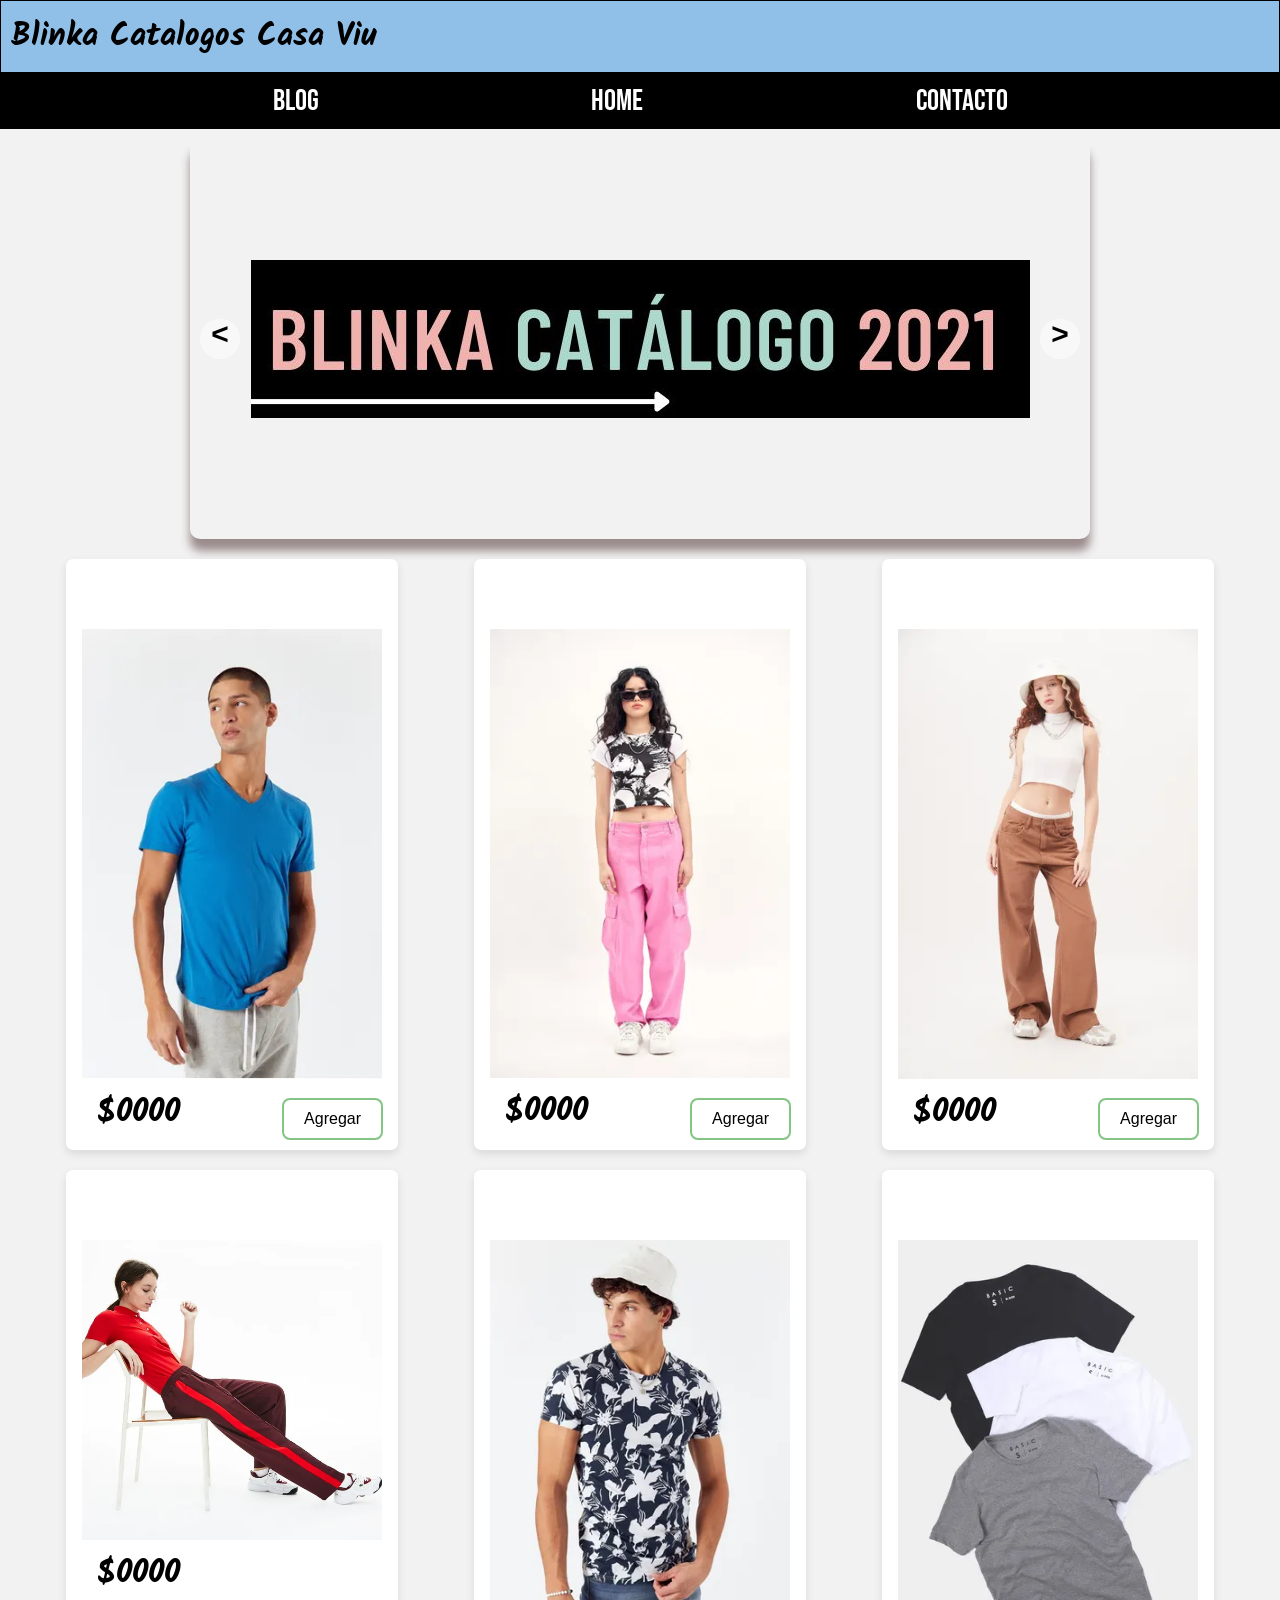
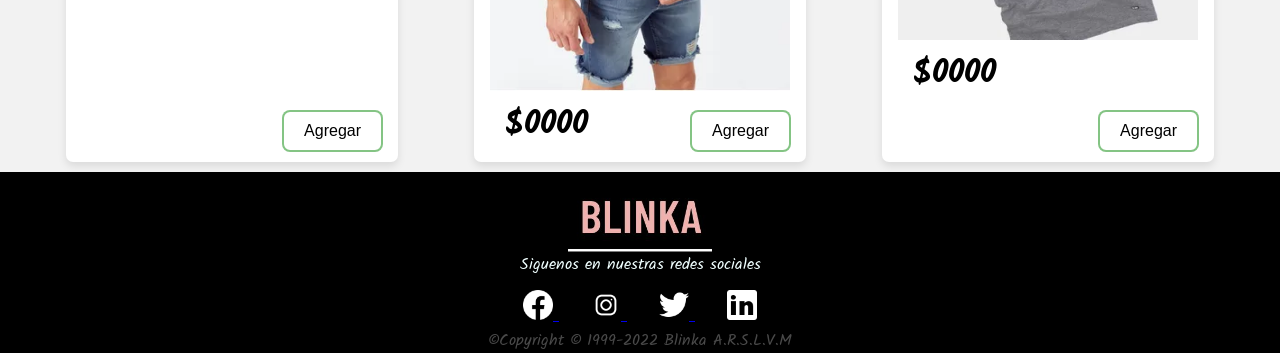
<file: index.html>
<!DOCTYPE html>
<html lang="es">

<head>
  <meta charset="UTF-8">
  <meta http-equiv="X-UA-Compatible" content="IE=edge">
  <meta name="viewport" content="width=device-width, initial-scale=1.0">
  <title>Blinka</title>
  <link rel="stylesheet" href="css/style.css">
  <link href="https://fonts.googleapis.com/css2?family=Kalam&family=Nerko+One&display=swap" rel="stylesheet">
</head>

<body>
  <header>
    <div class="pag-nav">
      <h1>Blinka Catalogos Casa Viu</h1>
    </div>

    <nav>
      <ul>
        <li><a href="html/blog.html" class="a-nav">BLOG</a></li>
        <li><a href="index.html" class="a-nav">HOME</a></li>
        <li><a href="html/contacto.html" class="a-nav">CONTACTO</a></li>
      </ul>
    </nav>
  </header>
    <!-- Galeria  -->

      <div class="contenedor-slider">
          <div class="slider" id="slider">
  
              <div class="slider_seccion">
                  <img src="img/galeria-img/galeria_img1.jpg" alt="" class="slider_img">
              </div>
              <div class="slider_seccion">
                  <img src="img/galeria-img/galeria_img2.jpg" alt="" class="slider_img">
              </div>
              <div class="slider_seccion">
                  <img src="img/galeria-img/galeria_img3.jpg" alt="" class="slider_img">
              </div>
              <div class="slider_seccion">
                  <img src="img/galeria-img/galeria_img4.jpg" alt="" class="slider_img">
              </div>
  
          </div>
  
          <div class="slider_btn slider_btn-der" id="btn-der">&#62;</div>
          
          <div class="slider_btn slider_btn-izq" id="btn-izq">&#60;</div>
      </div>
      <script src="js/script.js"></script>
 
   
    <div class="pag-contenedor">
      <div class="producto-contenedor">
        <h2>nombre del producto</h2>
        <img src="img/product-1.png">
        <h1>$0000</h1>
        <button class="boton-agregar">Agregar</button>
      </div>

      <div class="producto-contenedor">
        <h2>nombre del producto</h2>
        <img src="img/product-2.png">
        <h1>$0000</h1>
        <button class="boton-agregar">Agregar</button>
      </div>

      <div class="producto-contenedor">
        <h2>nombre del producto</h2>
        <img src="img/product-3.png">
        <h1>$0000</h1>
        <button class="boton-agregar">Agregar</button>
      </div>

      <div class="producto-contenedor">
        <h2>nombre del producto</h2>
        <img src="img/product-4.png">
        <h1>$0000</h1>
        <button class="boton-agregar">Agregar</button>
      </div>

      <div class="producto-contenedor">
        <h2>nombre del producto</h2>
        <img src="img/product-5.png">
        <h1>$0000</h1>
        <button class="boton-agregar">Agregar</button>
      </div>

      <div class="producto-contenedor">
        <h2>nombre del producto</h2>
        <img src="img/product-6.png">
        <h1>$0000</h1>
        <button class="boton-agregar">Agregar</button>
      </div>
    </div>

    <footer>
      <div class="footer_pie-de-pagina">
        <img src="img/logo-blinka.jpg" alt="logo de pie de pagina" class="logo">
        <p>Siguenos en nuestras redes sociales</p>
        <div class="contenedor-iconos">
          <a href="https://www.facebook.com/" class="icono-social" target="_blank">
            <img src="img/FacebookBlanco.png" alt="icono facebook">
          </a>
          <a href="https://www.instagram.com/" class="icono-social" target="_blank">
            <img src="img/InstagramBlanco.png" alt="icono instagram">
          </a>
          <a href="https://twitter.com/?lang=es" class="icono-social" target="_blank">
            <img src="img/TwitterBlanco.png" alt="icono twitter" >
          </a>
          <a href="https://ar.linkedin.com/" class="icono-social" target="_blank">
            <img src="img/LinkedinBlanco.png" alt="icono Linkedin">
          </a>
        </div>
  
        <span class="copyright">
          &copy;Copyright © 1999-2022 Blinka A.R.S.L.V.M
        </span>
      </div>
    
</body>

</html>
</file>
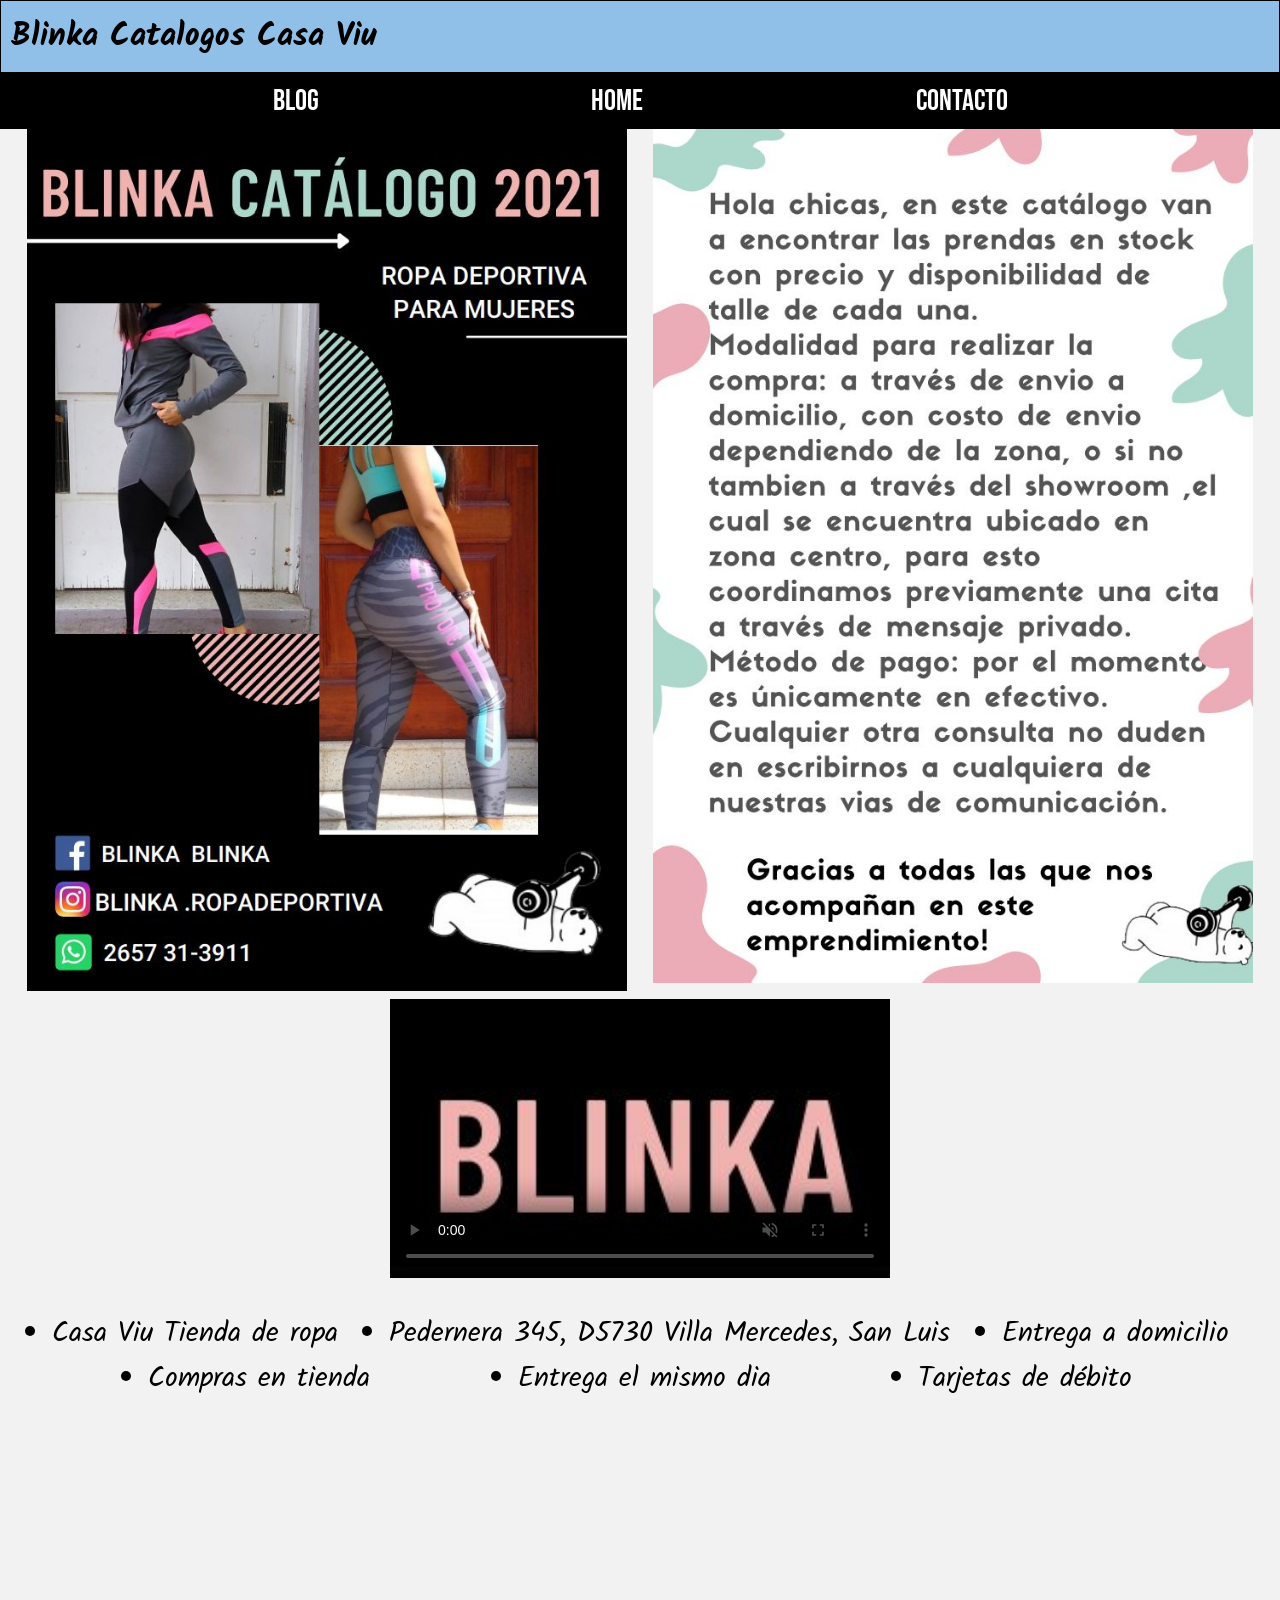
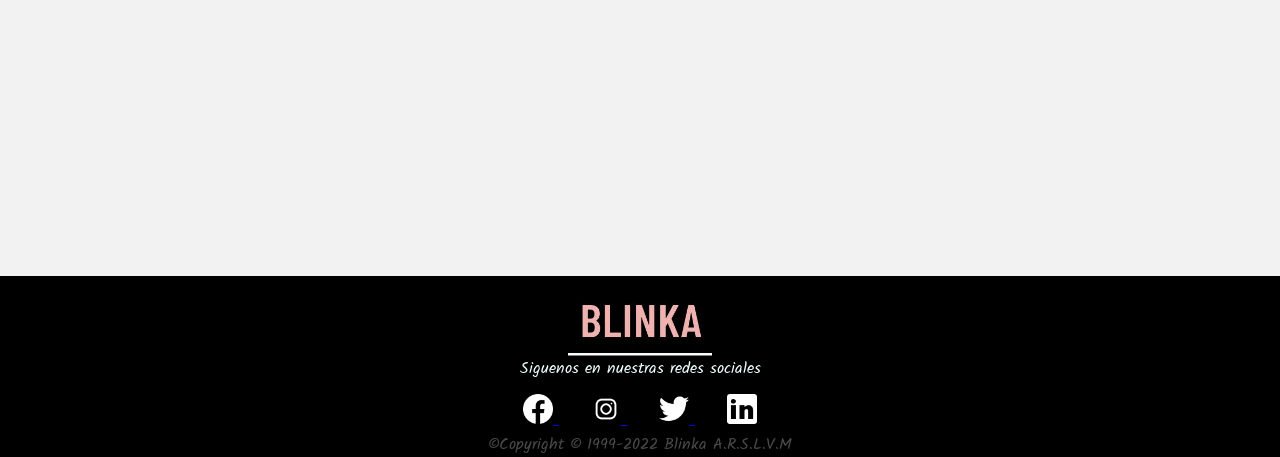
<file: html/blog.html>
<!DOCTYPE html>
<html lang="es">

<head>
  <meta charset="UTF-8">
  <meta http-equiv="X-UA-Compatible" content="IE=edge">
  <meta name="viewport" content="width=device-width, initial-scale=1.0">
  <title>Blinka BLOG</title>
  <link rel="stylesheet" href="../css/style.css">
  <link href="https://fonts.googleapis.com/css2?family=Kalam&family=Nerko+One&display=swap" rel="stylesheet">
</head>

<body>
  <header>
    <div class="pag-nav">
      <h1>Blinka Catalogos Casa Viu</h1>
    </div>

    <nav>
      <ul>
        <li><a href="blog.html" class="a-nav">BLOG</a></li>
        <li><a href="../index.html" class="a-nav">HOME</a></li>
        <li><a href="contacto.html" class="a-nav">CONTACTO</a></li>
      </ul>
    </nav>
  </header>
  <main>
    <div class="contenedor-portada">
      <div class="portada">
        <img src="../img/blog-img/blog-img1.jpg" alt="img1">
      </div>
      <div class="portada">
        <img src="../img/blog-img/blog-img2.jpg" alt="img2">
      </div>
      <div class="video">
        <video src="../video/blog-video.mp4" controls muted loop poster="../img/logo-blinka.jpg"></video>
      </div>
    </div>
    <div class="ubicacion">
      <ul class="ubicacion-datos">
        <li class="datos">Casa Viu Tienda de ropa</li>
        <li class="datos">Pedernera 345, D5730 Villa Mercedes, San Luis</li>
        <li class="datos">Entrega a domicilio</li>
        <li class="datos">Compras en tienda</li>
        <li class="datos">Entrega el mismo dia</li>
        <li class="datos">Tarjetas de débito</li>
      </ul>
      <iframe src="https://www.google.com/maps/embed?pb=!3m2!1ses-419!2sar!4v1667858442508!5m2!1ses-419!2sar!6m8!1m7!1siLsby-d3CdiA0tahP5P4YQ!2m2!1d-33.68657664004376!2d-65.46651143817644!3f99.49500594590428!4f3.574284986711902!5f0.7820865974627469" width="600" height="450" style="border:0;" allowfullscreen="" loading="lazy" referrerpolicy="no-referrer-when-downgrade"></iframe>
    </div>
  </main>

  <div class="footer_pie-de-pagina">
    <img src="../img/logo-blinka.jpg" alt="logo de pie de pagina" class="logo">
    <p>Siguenos en nuestras redes sociales</p>
    <div class="contenedor-iconos">
      <a href="https://www.facebook.com/" class="icono-social" target="_blank">
        <img src="../img/FacebookBlanco.png" alt="icono facebook">
      </a>
      <a href="https://www.instagram.com/" class="icono-social" target="_blank">
        <img src="../img/InstagramBlanco.png" alt="icono instagram">
      </a>
      <a href="https://twitter.com/?lang=es" class="icono-social" target="_blank">
        <img src="../img/TwitterBlanco.png" alt="icono twitter">
      </a>
      <a href="https://ar.linkedin.com/" class="icono-social" target="_blank">
        <img src="../img/LinkedinBlanco.png" alt="icono Linkedin">
      </a>
    </div>

    <span class="copyright">
      &copy;Copyright © 1999-2022 Blinka A.R.S.L.V.M
    </span>
  </div>

</body>

</html>
</file>
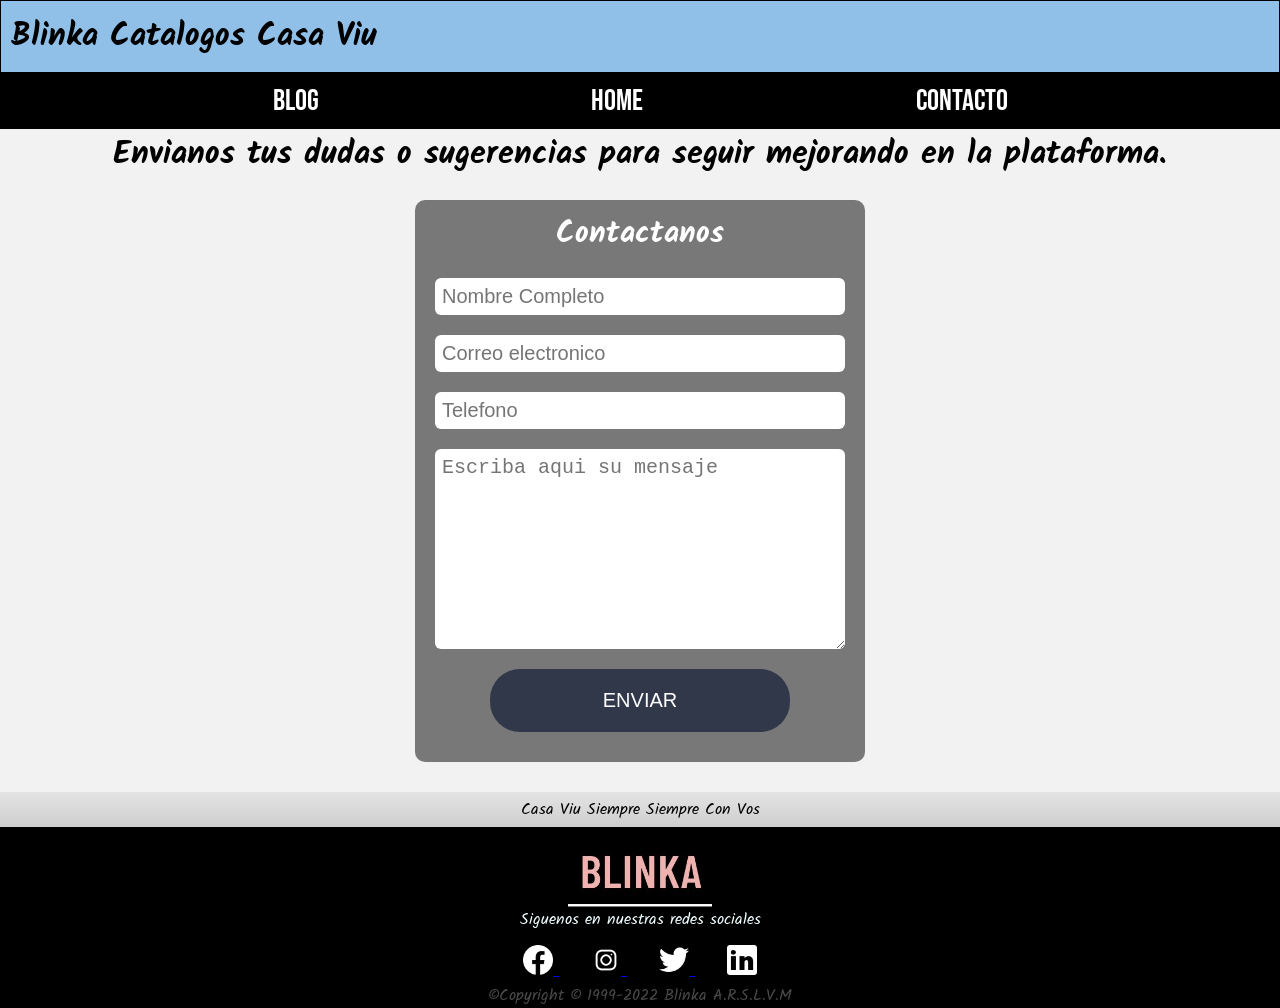
<file: html/contacto.html>
<!DOCTYPE html>
<html lang="es">

<head>
  <meta charset="UTF-8">
  <meta http-equiv="X-UA-Compatible" content="IE=edge">
  <meta name="viewport" content="width=device-width, initial-scale=1.0">
  <title>Blinka CONTACTO</title>
  <link rel="stylesheet" href="../css/style.css">
  <link href="https://fonts.googleapis.com/css2?family=Kalam&family=Nerko+One&display=swap" rel="stylesheet">
  <script src="../js/script.js"></script>
</head>

<body>
  <header>
    <div class="pag-nav">
      <h1>Blinka Catalogos Casa Viu</h1>
    </div>

    <nav>
      <ul>
        <li><a href="blog.html" class="a-nav">BLOG</a></li>
        <li><a href="../index.html" class="a-nav">HOME</a></li>
        <li><a href="contacto.html" class="a-nav">CONTACTO</a></li>
      </ul>
    </nav>
  </header>

  <main>
    <h1>Envianos tus dudas o sugerencias para seguir mejorando en la plataforma.</h1>

    <form action="#">
      <h2>Contactanos</h2>
      <input type="text" id="nombre" name="nombre" placeholder="Nombre Completo" required>
      <input type="email" id="correo" name="correo" placeholder="Correo electronico" required>
      <input type="number" id="telefono" name="telefono" placeholder="Telefono" required>
      <textarea name="comentario" id="comentario" placeholder="Escriba aqui su mensaje" required></textarea>
      <input type="button" value="ENVIAR" id="boton" onclick="return confirmarEnvio()">
    </form>

  </main>


  <footer>
    <div class="footer_linea">
      Casa Viu Siempre Siempre Con Vos
    </div>

    <div class="footer_pie-de-pagina">
      <img src="../img/logo-blinka.jpg" alt="logo de pie de pagina" class="logo">
      <p>Siguenos en nuestras redes sociales</p>
      <div class="contenedor-iconos">
        <a href="https://www.facebook.com/" class="icono-social" target="_blank">
          <img src="../img/FacebookBlanco.png" alt="icono facebook">
        </a>
        <a href="https://www.instagram.com/" class="icono-social" target="_blank">
          <img src="../img/InstagramBlanco.png" alt="icono instagram">
        </a>
        <a href="https://twitter.com/?lang=es" class="icono-social" target="_blank">
          <img src="../img/TwitterBlanco.png" alt="icono twitter">
        </a>
        <a href="https://ar.linkedin.com/" class="icono-social" target="_blank">
          <img src="../img/LinkedinBlanco.png" alt="icono Linkedin">
        </a>
      </div>

      <span class="copyright">
        &copy;Copyright © 1999-2022 Blinka A.R.S.L.V.M
      </span>
    </div>
  </footer>
</body>

</html>
</file>
<file: css/style.css>
@import url('https://fonts.googleapis.com/css2?family=Bebas+Neue&family=Kalam&family=Nerko+One&display=swap');

* {
  box-sizing: border-box;
  margin: 0;
}

body {
  background-color: #f2f2f2;
  font-family: 'Kalam', cursive;
  display: flex;
  flex-direction: column;
  min-height: 100vh;
}

/* /////  MENU DE NAVEGACION /////// */
ul {
  display: flex;
  justify-content: space-evenly;
  list-style: none;
  background-color: black;
  padding: 10px 0;
}

.a-nav {
  text-decoration: none;
  color: white;
  font-family: 'Bebas Neue';
  font-size: 30px;
}

.a-nav:hover {
  background-color: rgba(255, 255, 255, 0.466);
  padding: 7px;
  border-radius: 10px;
  transition: 0.4s;
}

.a-nav:active {
  background-color: #fff;
  color: black;
}

.pag-nav {
  background-color: #90c0e7;
  border: 1px solid black;
}

.pag-nav h1 {
  margin: 10px;
}

/* /////  GALERIA  /////// */
.contenedor-slider {
  width: 90%;
  max-width: 900px;
  margin: 10px auto 10px auto;
  overflow: hidden;
  border-radius: 10px;
  box-shadow: 0 12px 10px #9b8b8b;
  position: relative;
}

.slider {
  display: flex;
  width: 400%;
  height: 400px;
  margin-left: -100%;
}

.slider_seccion {
  width: 100%;
}

.slider_img {
  display: block;
  width: 100%;
  height: 100%;
  object-fit: scale-down;
}

.slider_btn {
  width: 40px;
  height: 40px;
  background: rgba(255, 255, 255, 0.5);
  font-size: 30px;
  font-weight: bold;
  font-family: monospace;
  text-align: center;
  border-radius: 50%;
  cursor: pointer;
  position: absolute;
  top: 50%;
  transform: translateY(-50%);
}

.slider_btn:hover {
  background: rgb(182, 169, 169);
}

.slider_btn:active {
  background-color: rgb(158, 153, 133);
  color: rgb(201, 27, 27);
}

.slider_btn-izq {
  left: 10px;
}

.slider_btn-der {
  right: 10px;
}

/* ///////////////////////// */

/* CATALAGO DE PRODUCTOS */
.pag-contenedor {
  display: flex;
  flex-wrap: wrap;
  justify-content: space-evenly;
}

.producto-contenedor {
  border-radius: 7px;
  margin: 10px;
  padding: 2px 16px;
  position: relative;
  box-shadow: 0 4px 8px 0 rgba(0, 0, 0, 0.1);
  background-color: white;
}

.producto-contenedor:hover {
  box-shadow: 0 8px 16px 0 rgba(0, 0, 0, 0.2);
}

.producto-contenedor img {
  width: 300px;
}

.producto-contenedor h1 {
  margin-bottom: 10px;
  margin-left: 15px;
}

.boton-agregar {
  font-size: 16px;
  text-align: center;
  border-radius: 8px;
  padding: 10px 20px;
  background-color: white;
  border: 2px solid rgba(22, 143, 22, 0.527);
  transition-duration: 0.4s;
  position: absolute;
  right: 15px;
  bottom: 10px;
}

.boton-agregar:hover {
  background-color: rgba(22, 143, 22, 0.527);
  color: white;
}

main h1 {
  text-align: center;
}
/* ///////// FORMULARIO ///////////// */
form {
  width: 450px;
  margin: auto;
  background: rgba(0, 0, 0, 0.5);
  padding: 10px 20px;
  box-sizing: border-box;
  margin-top: 20px;
  margin-bottom: 30px;
  border-radius: 10px;
  display: flex;
  flex-direction: column;
  align-items: center;
}

h2 {
  color: #fff;
  text-align: center;
  font-size: 30px;
  margin-bottom: 20px;
}

input,
textarea {
  width: 100%;
  margin-bottom: 20px;
  padding: 7px;
  font-size: 20px;
  border: none;
  border-radius: 6px;
}

textarea {
  min-height: 200px;
  max-height: 200px;
  max-width: 100%;
  min-width: 100%;
}

input[type="button"] {
  width: 300px;
  border-radius: 30px;
}

#boton {
  background: #31384A;
  color: #fff;
  padding: 20px;
}

#boton:hover {
  cursor: pointer;
  background-color: #fff;
  color: #31384A;
  transition: 0.5s;
}

#boton:active {
  background-color: rgb(31, 29, 29);
  color: #dadce2;
  transition: 0.2s;
}

/* ///  PIE DE PAGINA // */
footer {
  margin-top: auto;
}

.footer_linea {
  border: none;
  background: linear-gradient(0deg, rgba(206, 206, 206, 1) 0%, rgba(228, 228, 228, 1) 100%);
  padding: 5px 0;
  color: black;
  text-align: center;
}

.footer_pie-de-pagina {
  display: flex;
  flex-direction: column;
  justify-content: center;
  align-items: center;
  background-color: rgb(0, 0, 0);
}

.logo {
  height: 80px;
}

.footer_pie-de-pagina p {
  color: azure;
}

.contenedor-iconos {
  margin-top: 1%;
}

.icono-social {
  height: 80px;
  width: 80px;
  border-radius: 50px;
  bottom: 1px solid white;
  background-position: center;
  background-size: 40%;
  background-repeat: no-repeat;
  margin: 1rem;
}

.icono-social img {
  height: 30px;
  width: 30px;
}

.icono-social:visited {
  color: black;
}

.icono-social:hover {
  background-color: black;
}



.copyright {
  color: #f2f2f2;
  opacity: 0.3;

}

/* ///////// BLOG PORTADA ///////////// */
.contenedor-portada {
  display: flex;
  flex-wrap: wrap;
  justify-content: space-evenly;
}

.portada img {
  width: 600px;
}

.video video {
  min-width: 500px;
  max-width: 500px;
}

.ubicacion {
  display: flex;
  flex-direction: column;
  align-items: center;
  margin: 15px auto;
}

.ubicacion-datos {
  list-style-type: disc;
  background-color: #f2f2f2;
  flex-wrap: wrap;
}

.datos {
  font-size: 28px;
}
</file>
